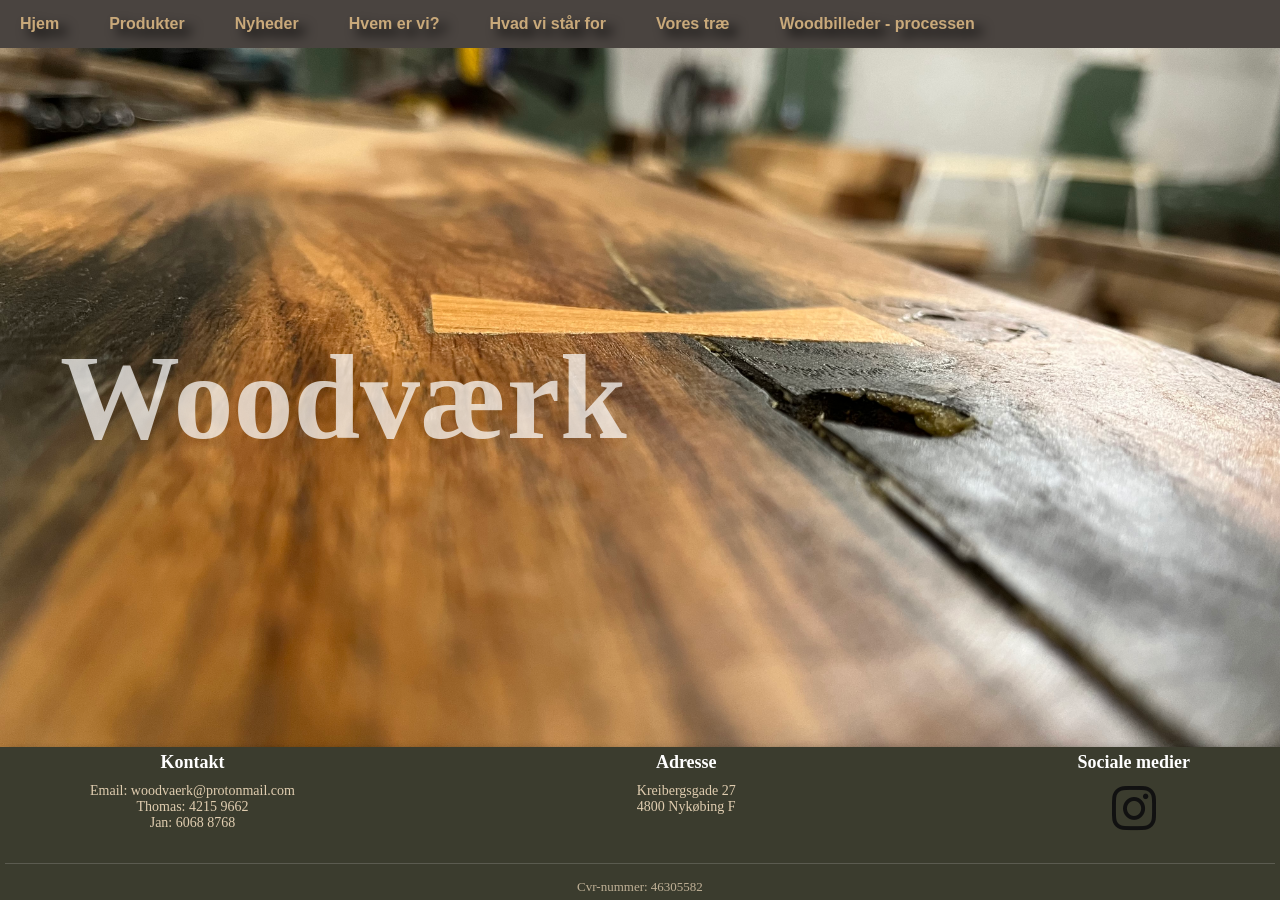
<file: index.html>
<!DOCTYPE html>
<html>
<head>
  <meta name="viewport" content="width=device-width, initial-scale=1.0">
  <link rel="stylesheet" href="/Assets/css/style.css">
  <base href="/">
<title>Hjem</title>
</head>
<body>
<div id="navbar"></div>
<div class="hero">

  <div class="hero-logo">
    Woodværk
  </div>
  <div class="hero-bg"></div>

</div>
  
<main>

</main>
  <div id="footer"></div>
  <script src="/Assets/js/navbar.js"></script>
  <script src="/Assets/js/footer.js"></script>
</body>
</html>
</file>
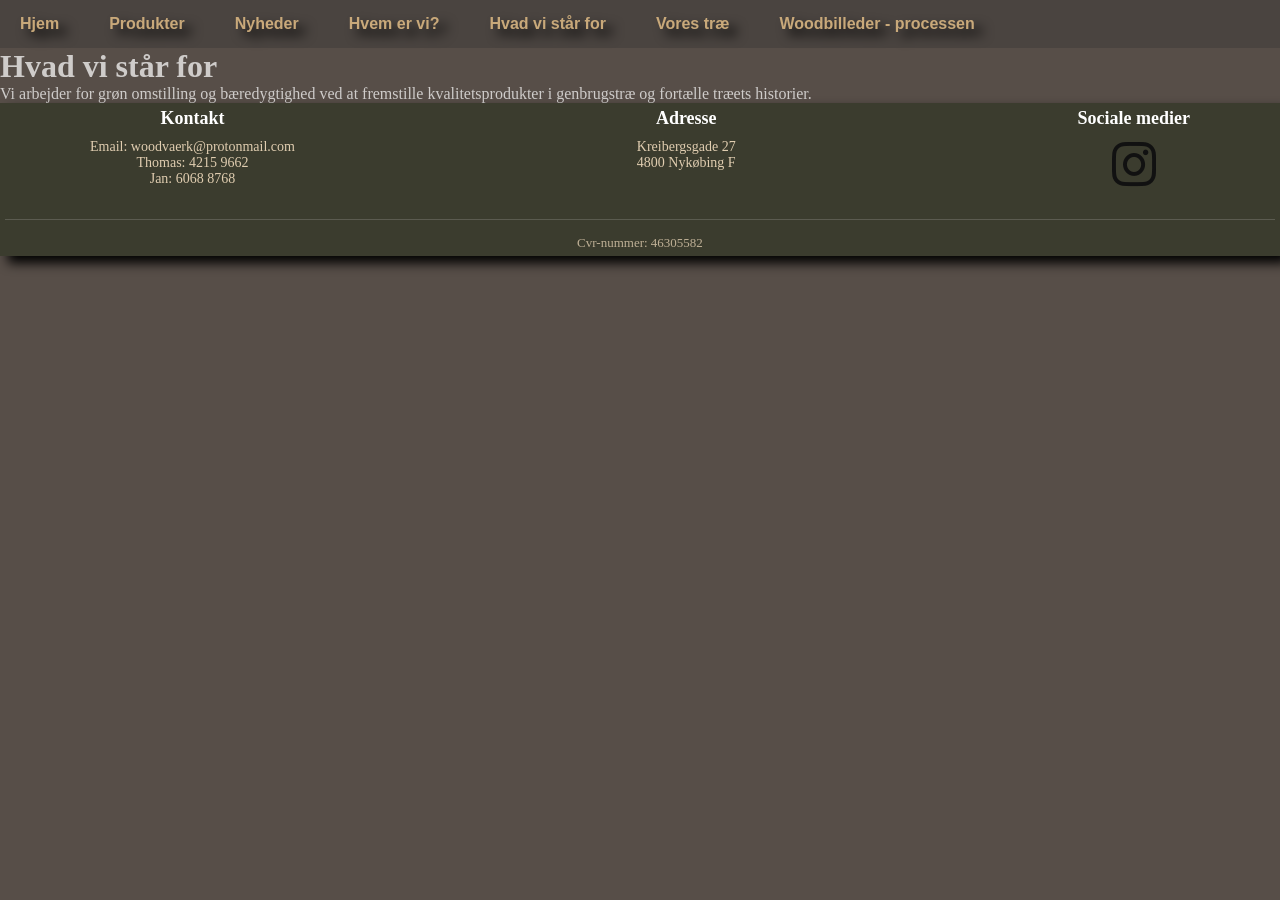
<file: Pages/Hvad.html>
<!DOCTYPE html>
<html>
<head>
  <meta name="viewport" content="width=device-width, initial-scale=1.0">
  <link rel="stylesheet" href="/Assets/css/style.css">
  <base href="/">
<title>Hvad vi står for</title>
</head>
<body>
<div id="navbar"></div>

  
<h1>Hvad vi står for</h1>
<p>Vi arbejder for grøn omstilling og bæredygtighed ved at fremstille kvalitetsprodukter i genbrugstræ og fortælle træets historier. </p>


<main>

</main>
<div id="footer"></div>
  <script src="/Assets/js/navbar.js"></script>
  <script src="/Assets/js/footer.js"></script>
</body>
</html>
</file>
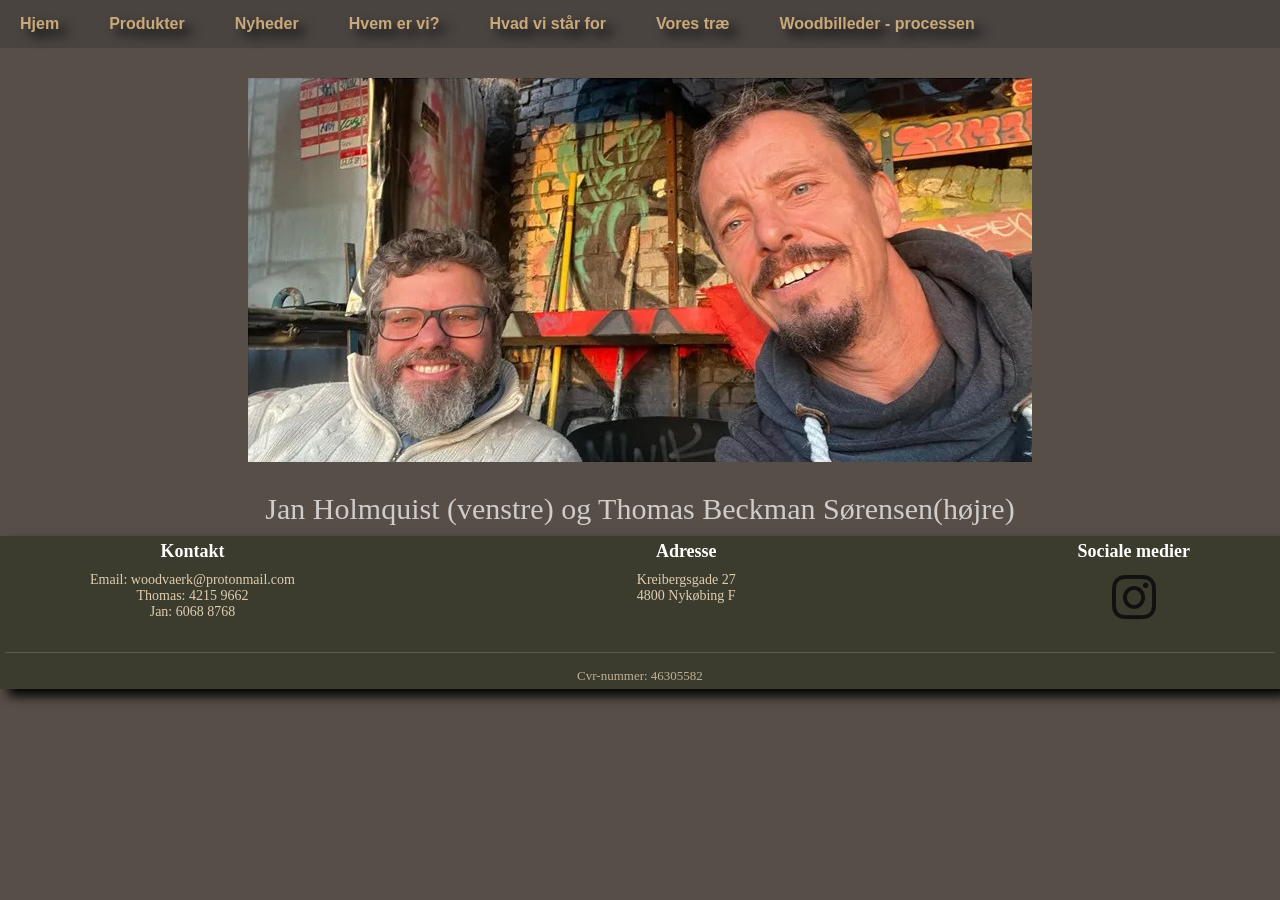
<file: Pages/Hvem.html>
<!DOCTYPE html>
<html>
<head>
  <meta name="viewport" content="width=device-width, initial-scale=1.0">
  <link rel="stylesheet" href="/Assets/css/style.css">
  <base href="/">
<title>Hvem vi er</title>
</head>
<body>
<div id="navbar"></div>

  


<main>
  <img class="homies" src="/Assets/IMG/homies.jpg">
  <p class="homies-text">Jan Holmquist (venstre) og Thomas Beckman Sørensen(højre)










  </p>
</main>
<div id="footer"></div>
  <script src="/Assets/js/navbar.js"></script>
  <script src="/Assets/js/footer.js"></script>
</body>
</html>
</file>
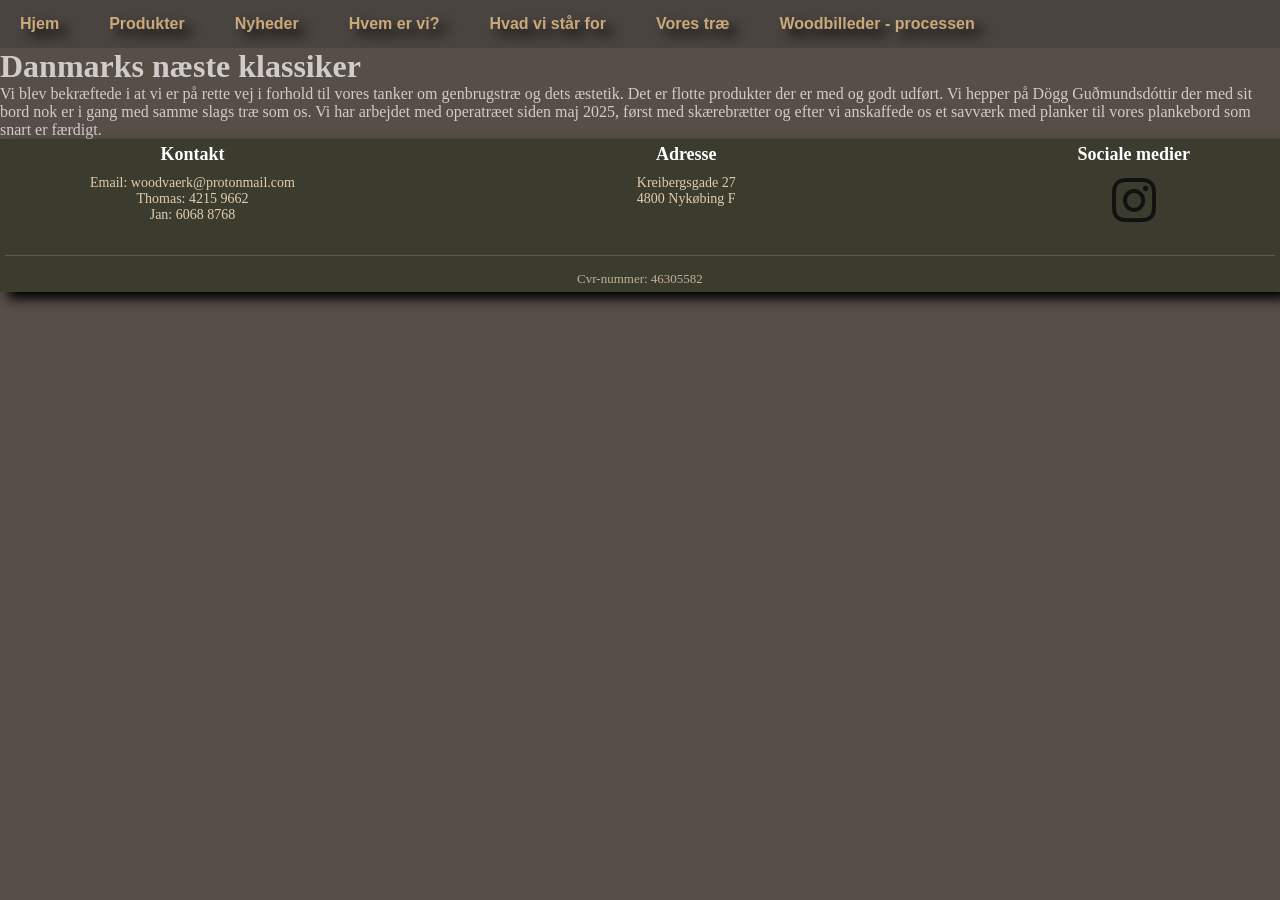
<file: Pages/Nyhe.html>
<!DOCTYPE html>
<html>
<head>
  <meta name="viewport" content="width=device-width, initial-scale=1.0">
  <link rel="stylesheet" href="/Assets/css/style.css">
  <base href="/">
<title>Page Title</title>
</head>
<body>
<div id="navbar"></div>

  
<h1>Danmarks næste klassiker</h1>
<p>Vi blev bekræftede i at vi er på rette vej i forhold til vores tanker om genbrugstræ og dets æstetik. Det er flotte produkter der er med og godt udført. 

Vi hepper på Dögg Guðmundsdóttir der med sit bord nok er i gang med samme slags træ som os. Vi har arbejdet med operatræet siden maj 2025, først med skærebrætter og efter vi anskaffede os et savværk med planker til vores plankebord som snart er færdigt.</p>


<main>

</main>
<div id="footer"></div>
  <script src="/Assets/js/navbar.js"></script>
  <script src="/Assets/js/footer.js"></script>
</body>
</html>
</file>
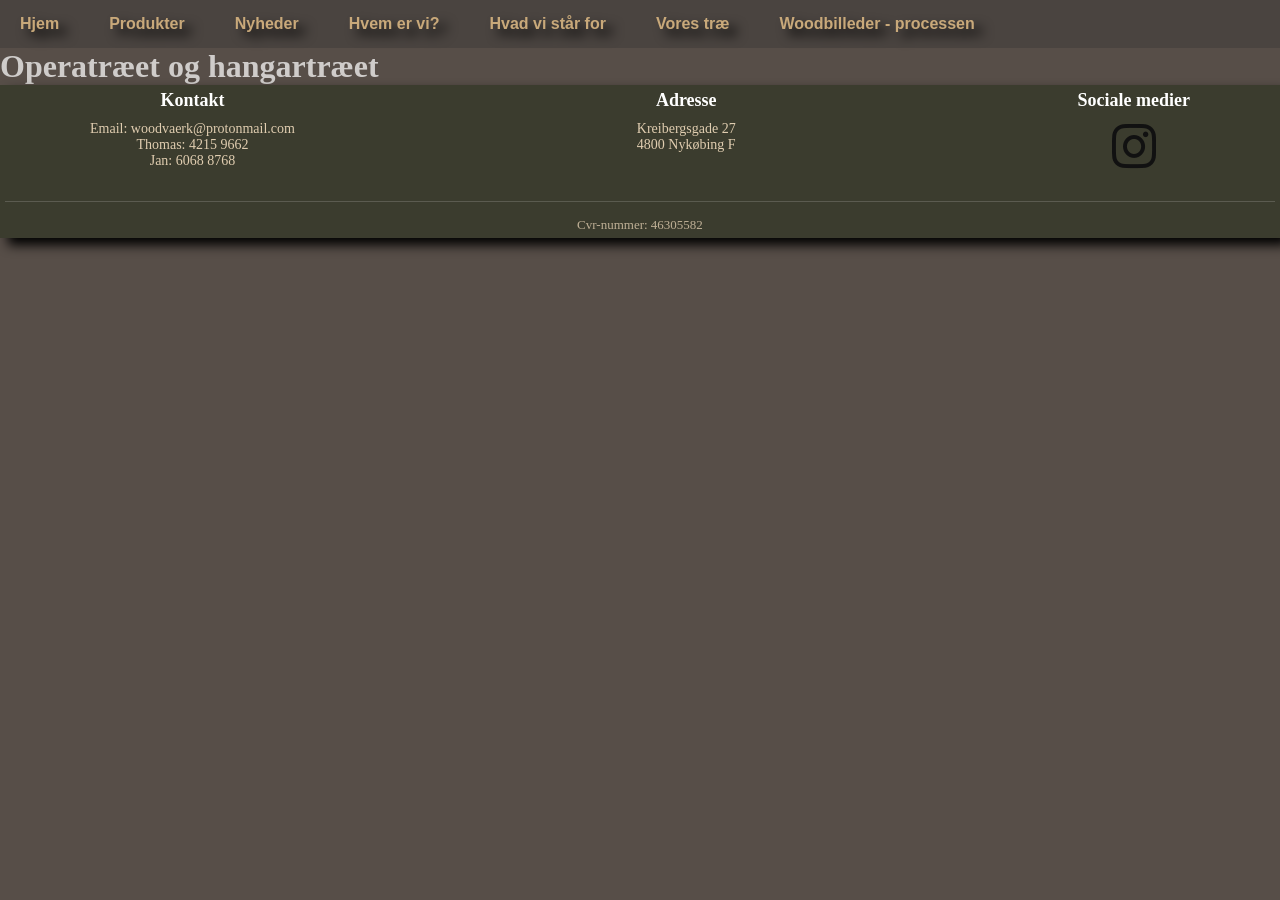
<file: Pages/Vore.html>
<!DOCTYPE html>
<html>
<head>
  <meta name="viewport" content="width=device-width, initial-scale=1.0">
  <link rel="stylesheet" href="/Assets/css/style.css">
  <base href="/">
<title>Page Title</title>
</head>
<body>
<div id="navbar"></div>

  
<h1>Operatræet og hangartræet</h1>
<p></p>


<main>

</main>
<div id="footer"></div>
  <script src="/Assets/js/navbar.js"></script>
  <script src="/Assets/js/footer.js"></script>
</body>
</html>
</file>
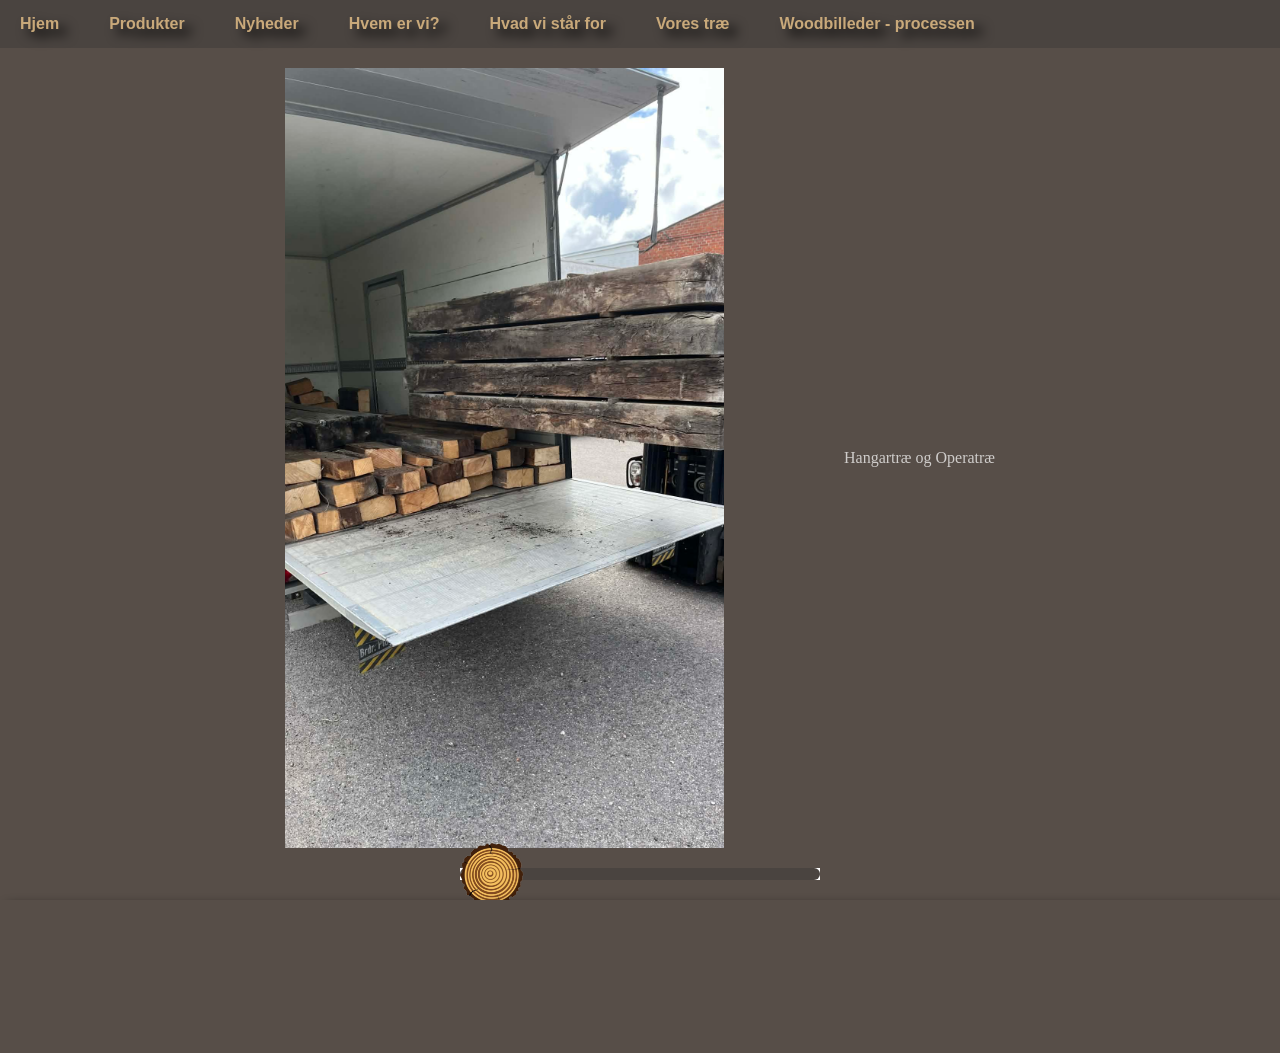
<file: Pages/WoodIMG.html>
<!DOCTYPE html>
<html>
<head>
  <meta name="viewport" content="width=device-width, initial-scale=1.0">
  <link rel="stylesheet" href="/Assets/css/style.css">
  <base href="/">
  <title>Woodbilleder - processen</title>
</head>

<body>

<div id="navbar"></div>
<main>

  <div class="carousel-component">

    <div class="carousel-display">
      <img id="carouselImage" src="/Assets/IMG/Caroussel1.jpg">
    </div>

    <div class="carousel-info">
      <p id="carouselText">Hangartræ og Operatræ </p>
    </div>

  </div>

  <input class="carousel-slider" type="range" min="0" max="100" value="0">

</main>

<div id="footer"></div>

<script src="/Assets/js/navbar.js"></script>
<script src="/Assets/js/footer.js"></script>
<script src="/Assets/js/carousel.js"></script>

</body>
</html>
</file>
<file: Assets/css/style.css>
* {
    margin: 0;
    padding: 0;
    box-sizing: border-box;
}

html, body {
    height: 100%;
    margin: 0;
    overflow-x: hidden;
}

body {
    display: flex;
    flex-direction: column;
    background-color: #574e48;
    overflow-x: hidden;
    color: #ffffffb6; 
}

.content {
    flex: 1;
}

.nav-wrapper {
    background-color: #4A4440;
    padding: 15px 20px;
}

.navbar {
    display: flex;
    gap: 50px;
    flex-wrap: wrap;
}

.navbar a {
    color: #C9A97A;
    text-decoration: none;
    font-family: Arial, sans-serif;
    font-weight: bold;
    filter: drop-shadow(8px 7px 6px black)
}

.navbar a:hover {
    color: #8B6030;
}



.hero {
    height: 90vh;
    position: relative;
    overflow: hidden;
}

.hero::before {
    content: "";
    position: absolute;
    inset: 0;
    background-image: url('/Assets/IMG/Bigtree.jpeg');
    background-size: cover;
    background-position: center;
    transition: filter 0.4s ease;
    z-index: 0;
}

.hero:hover::before {
    filter: blur(3px);
}

.hero-logo {
    position: absolute;
    left: 60px;
    top: 50%;
    transform: translateY(-50%);
    font-size: 120px;
    font-weight: bold;
    color: #ffffffb6;
    z-index: 1;
}

.footer {
    background-color: #3b3c2e;
    color: #e0cdb0;
    text-align: center;
    padding: 5px;
    margin-top: auto;
    box-sizing: border-box;
    filter: drop-shadow(8px 7px 6px black)
}

.footer-container {
    display: flex;
    justify-content: space-between;
    gap: 40px;
    flex-wrap: wrap;
    max-width: 1100px;
    margin: 0 auto;
    align-items: flex-start;
}

.footer-section h3 {
    margin-bottom: 10px;
    font-size: 18px;
    color: #ffffff;
}

.footer-section p,
.footer-section a {
    font-size: 14px;
    color: #e0cdb0;
    text-decoration: none;
}

.footer-section a:hover {
    color: #ffffff;
    text-decoration: underline;
}

.footer-bottom {
    text-align: center;
    margin-top: 30px;
    padding-top: 15px;
    border-top: 1px solid rgba(255,255,255,0.2);
    font-size: 13px;
    opacity: 0.8;
}

/* layout af billede + tekst */
.carousel-component {
  display: flex;
  justify-content: center;
  align-items: center;
  gap: 120px;
  margin-top: 20px;
  margin-bottom: 20px;
}

/* main bilelder på karuseelen */
.carousel-display img {
  width: 439px;
  aspect-ratio: 9 / 16;
  object-fit: cover;
  display: block;
  
}

/* baren under */
.carousel-slider {
  -webkit-appearance: none;
  appearance: none;

  width: 360px;
  display: block;

  margin: 10px auto 20px auto; 
  outline: none;
}

/* line/bar */
.carousel-slider::-webkit-slider-runnable-track {
  height: 12px;
  background: #4A4440;
  border-radius: 999px;
}

/* moving log image */
.carousel-slider::-webkit-slider-thumb {
  -webkit-appearance: none;
  appearance: none;

  width: 70px;
  height: 70px;

  background-image: url("/Assets/IMG/removed.png");
  background-size: cover;
  background-position: center;

  border: none;
  cursor: pointer;

  margin-top: -29px; 
  transform: rotate(var(--thumb-rotate, 0deg));
}
.homies {
  display: block;
  margin: 30px auto;
  width: auto;
  max-width: 100%;
  height: auto;
}
.homies-text {
  text-align: center;
  font-size: 30px;
  margin-bottom: 10px;
  color: #ffffffb6;
}

.gallery {
  display: grid;
  grid-template-columns: repeat(4, 1fr);
  gap: 20px;
}

.product-card {
  background: #8a6d58;
  border-radius: 12px;
  overflow: hidden;
  box-shadow: 0 4px 10px rgba(0,0,0,0.08);
  transition: transform 0.2s ease, box-shadow 0.2s ease;
}

.product-card:hover {
  transform: translateY(-5px);
  box-shadow: 0 8px 18px rgba(0,0,0,0.12);
}

.product-card img {
  width: 100%;
  height: 180px;
  object-fit: cover;
  display: block;
}

.product-card h3 {
  margin: 10px;
  font-size: 18px;
}

.product-card p {
  margin: 0 10px 10px;
  color: #d8ba8e;
  font-size: 14px;
}

.price {
  display: block;
  margin: 0 10px 15px;
  font-weight: bold;
  color: #111;
}

.social-icon {
  display: flex;
  justify-content: center;
  align-items: center;
  width: 100%;
  margin-top: 10px;
  text-decoration: none;
}

.social-icon i {
  font-size: 50px;
  color: #111;
  line-height: 1;
  display: block;
  transition: transform 0.2s ease, color 0.2s ease;
}

.social-icon:hover i {
  transform: scale(1.15);
  color: #E1306C;
}

a.social-icon,
a.social-icon:hover,
a.social-icon:visited,
a.social-icon:active {
  text-decoration: none !important;
  border-bottom: none !important;
  background: transparent !important;
}

/* =========================
   MOBILE RESPONSIVE FIXES
   ========================= */

@media (max-width: 768px) {

  body {
    overflow-x: hidden;
    overflow-y: auto;
  }

  /* NAVBAR */
  .navbar {
    justify-content: center;
    gap: 20px;
  }

  .navbar a {
    font-size: 14px;
  }

  /* HERO SECTION */
  .hero {
    height: 70vh;
  }

  .hero-logo {
    left: 20px;
    right: 20px;
    top: 50%;
    transform: translateY(-50%);
    font-size: 52px;
    text-align: center;
  }

  /* CAROUSEL LAYOUT */
  .carousel-component {
    flex-direction: column;
    gap: 30px;
    padding: 0 15px;
  }

  .carousel-display img {
    width: 100%;
    max-width: 320px;
  }

  .carousel-slider {
    width: 90%;
    max-width: 320px;
  }

  /* GALLERY */
  .gallery {
    grid-template-columns: 1fr;
    padding: 15px;
  }

  .product-card img {
    height: 220px;
  }

  /* HOMIES SECTION */
  .homies-text {
    font-size: 22px;
    padding: 0 15px;
    text-align: center;
  }

  .homies {
    width: 90%;
  }

  /* FOOTER */
  .footer-container {
    flex-direction: column;
    align-items: center;
    text-align: center;
    gap: 20px;
  }

  .footer {
    padding: 15px;
  }

  /* SOCIAL ICON */
  .social-icon i {
    font-size: 40px;
  }
}
</file>
